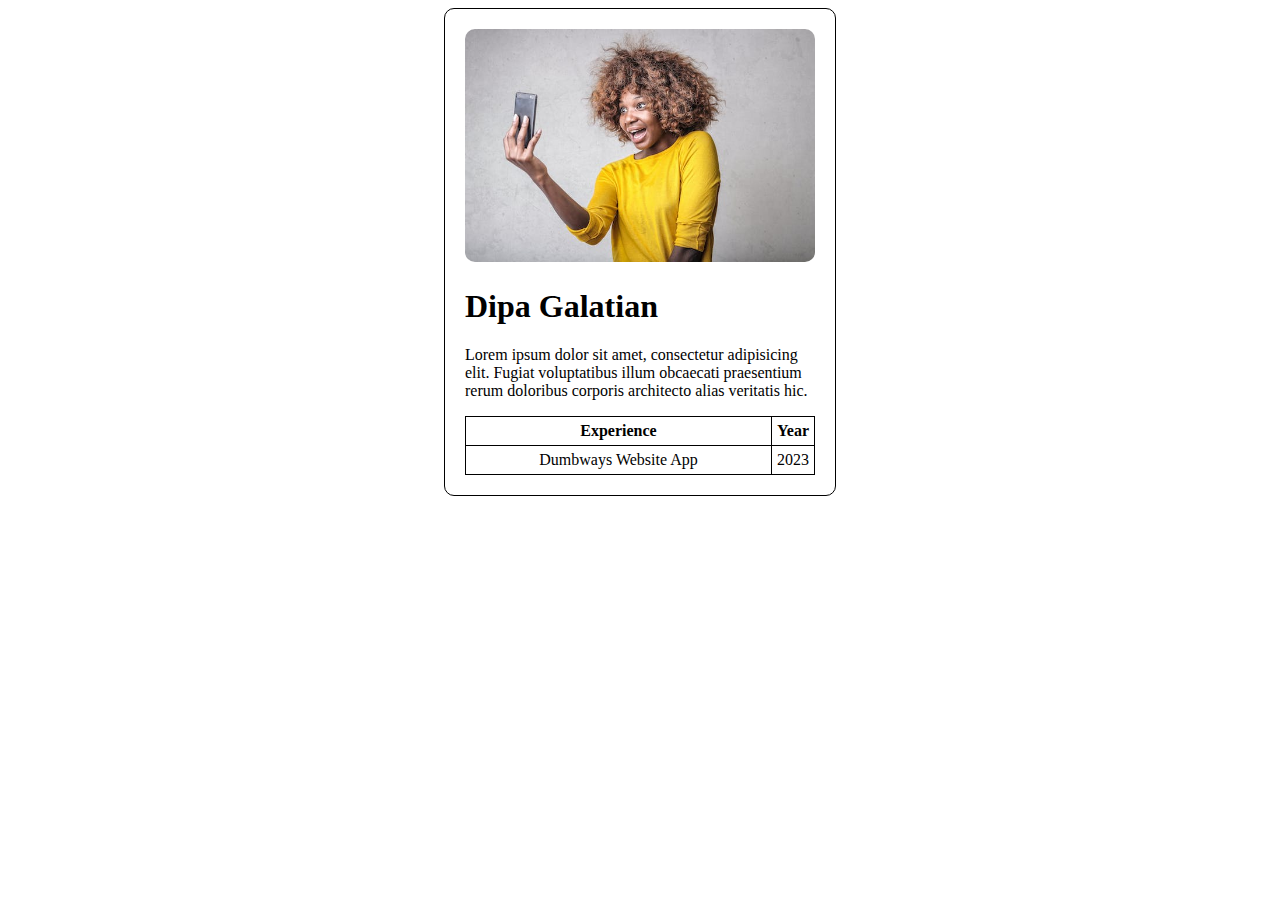
<file: day1/index.html>
<!DOCTYPE html>
<html lang="en">
  <head>
    <meta charset="UTF-8" />
    <meta name="viewport" content="width=device-width, initial-scale=1.0" />
    <link rel="stylesheet" href="style.css" />
    <title>Day 1 - Creating Card, VCS, and Deployment</title>
  </head>
  <body>
    <div class="card">
      <div class="banner">
        <img src="assets/banner.jpeg" alt="Image" />
      </div>

      <div class="header">
        <h1>Dipa Galatian</h1>
        <p>Lorem ipsum dolor sit amet, consectetur adipisicing elit. Fugiat voluptatibus illum obcaecati praesentium rerum doloribus corporis architecto alias veritatis hic.</p>
      </div>

      <div class="body">
        <table class="table">
          <thead>
            <th>Experience</th>
            <th>Year</th>
          </thead>
          <tbody>
            <tr>
              <td>Dumbways Website App</td>
              <td>2023</td>
            </tr>
          </tbody>
        </table>
      </div>
    </div>
  </body>
</html>
</file>
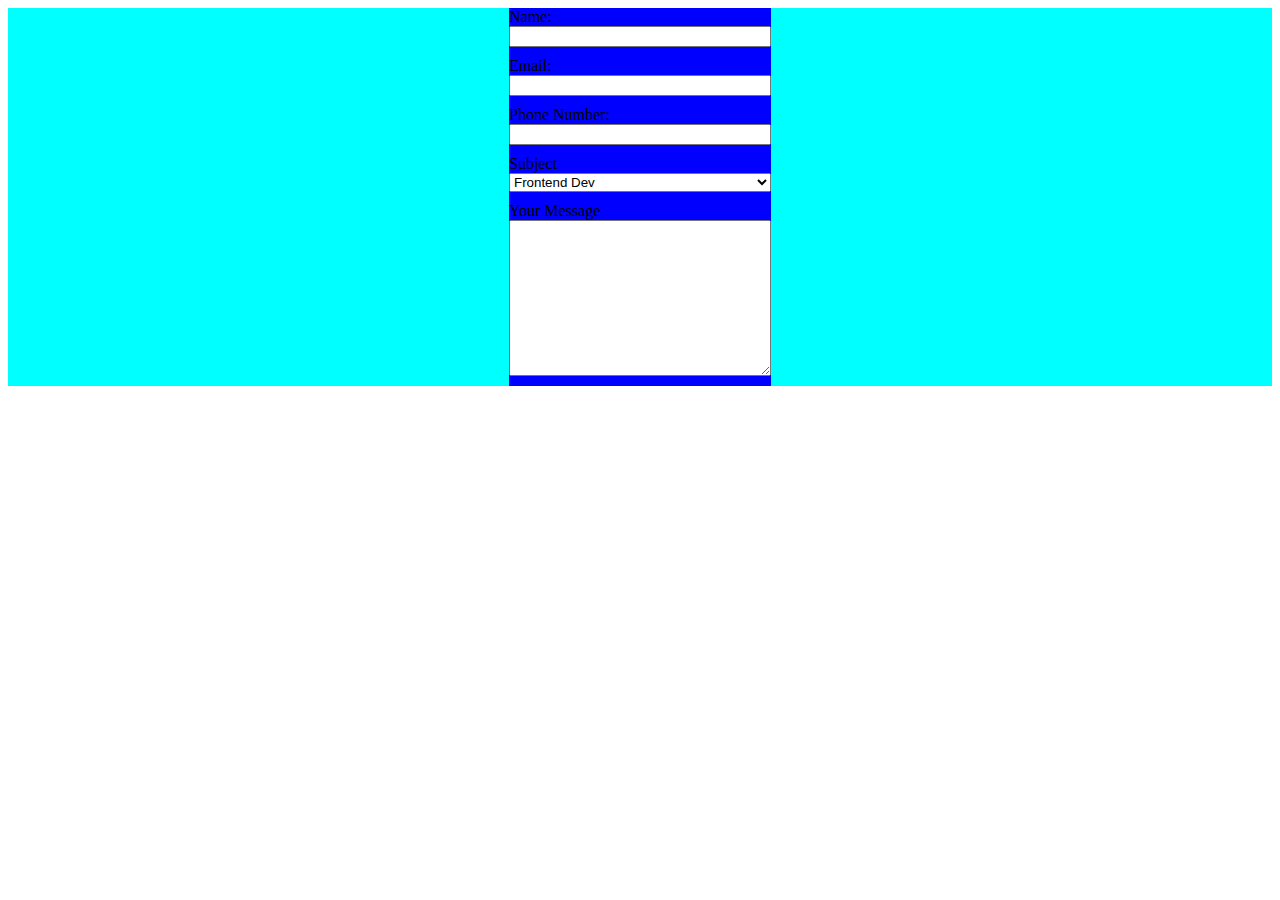
<file: day2/contact.html>
<!DOCTYPE html>
<html lang="en">
  <head>
    <meta charset="UTF-8" />
    <meta name="viewport" content="width=device-width, initial-scale=1.0" />
    <link rel="stylesheet" href="contact.css" />
    <title>Contact me</title>
  </head>
  <body>
    <div class="contact-form">
      <form action="" class="container">
        <label>Name: </label>
        <input type="text" class="container-input" />
        <label>Email: </label>
        <input type="email" class="container-input" />
        <label>Phone Number: </label>
        <input type="number" class="container-input" />

        <label>Subject</label>
        <select class="container-input">
          <option value="">Frontend Dev</option>
          <option value="">Backend Dev</option>
          <option value="">Fullstack Dev</option>
        </select>

        <label>Your Message</label>
        <textarea cols="30" rows="10" class="container-input"> </textarea>
      </form>
    </div>
  </body>
</html>
</file>
<file: day1/style.css>
.card {
  border: 1px solid black;
  border-radius: 10px;
  width: 350px;
  padding: 20px;
  margin: auto;
}
.banner {
  text-align: center;
}
.banner img {
  width: 100%;
  border-radius: 10px;
}
table,
th,
td {
  text-align: center;
  border: 1px solid black;
  border-collapse: collapse;
  width: 100%;
}
th,
td {
  padding: 5px;
}
</file>
<file: day2/contact.css>
.contact-form {
  display: flex;
  justify-content: center;
  background-color: aqua;
}
.container {
  background-color: blue;
  display: flex;
  flex-direction: column;
}
.container-input {
  margin-bottom: 10px;
}
</file>
